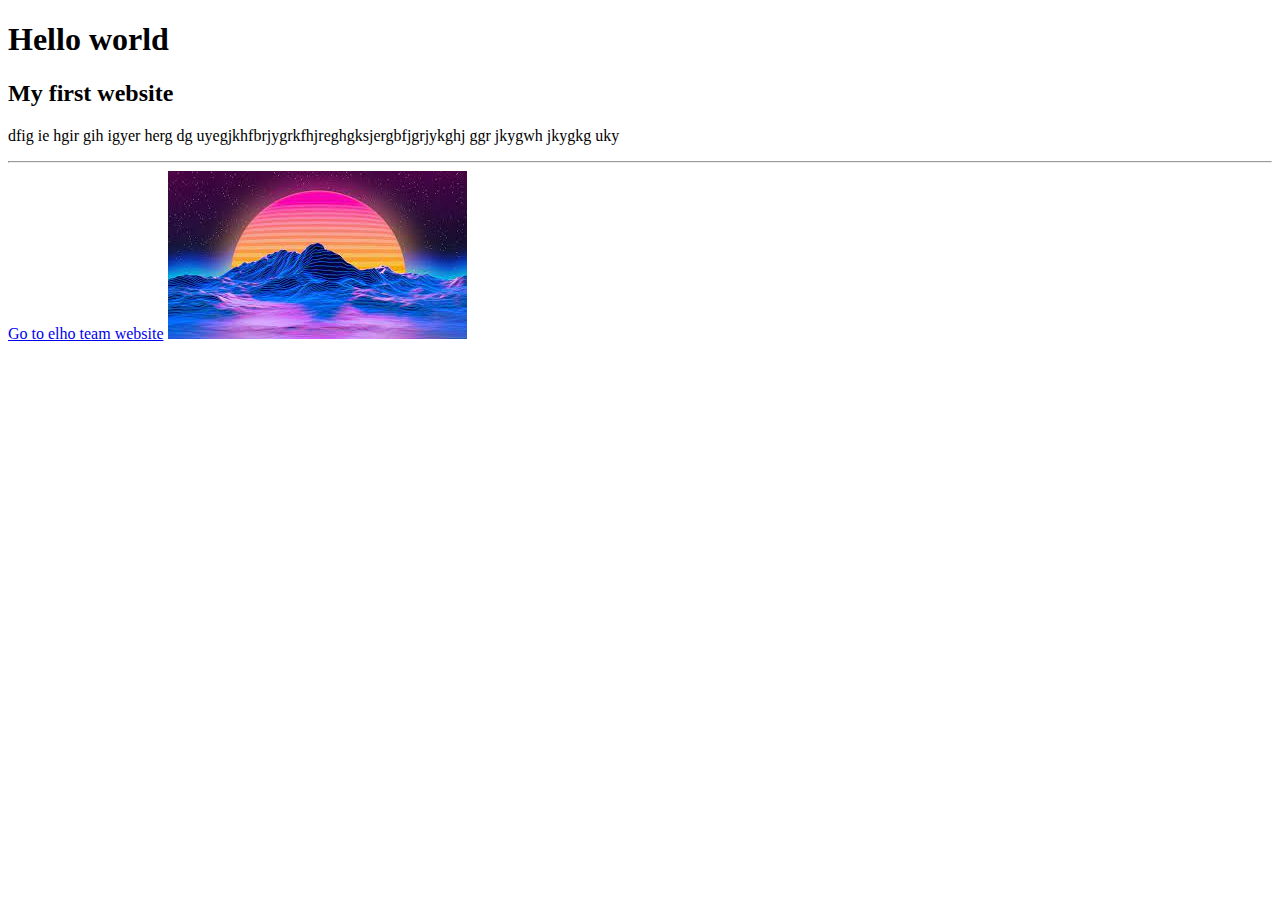
<file: elho.html>
<!DOCTYPE html>
<html>
    <head>

    </head>
    <body>
        <h1>Hello world</h1>
        <h2>My first website</h2>
        <p>dfig ie hgir gih igyer herg dg uyegjkhfbrjygrkfhjreghgksjergbfjgrjykghj ggr jkygwh jkygkg uky</p>
        <hr>
        <a href="https://elho.ir">Go to elho team website</a>
        <img src="/photo.jpg">
    </body>
</html>
</file>
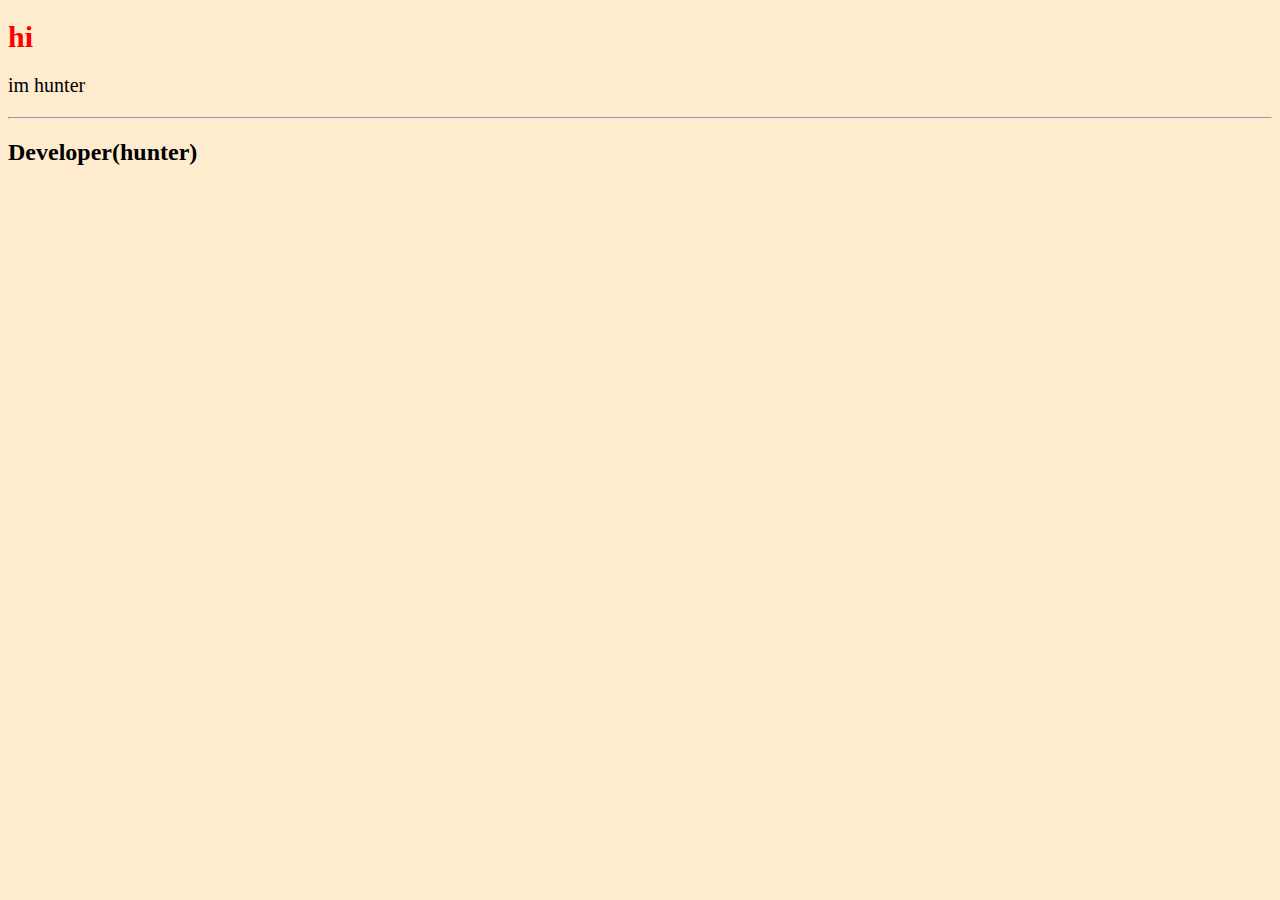
<file: hunter.html>
<!DOCTYPE html>
<html>
    <head>
        <title>baby</title>
        <style>
            h1 {
                color: red;
                font-size: 30px;
            }
            body {
                background-color: blanchedalmond;
            }
            p {
                font-size: 20px;
            }
        </style>
    </head>
    <body>
        <h1>hi</h1>
        <p>im hunter</p>
        <hr>
        <h2>Developer(hunter)</h2>
    </body>
</html>
</file>
